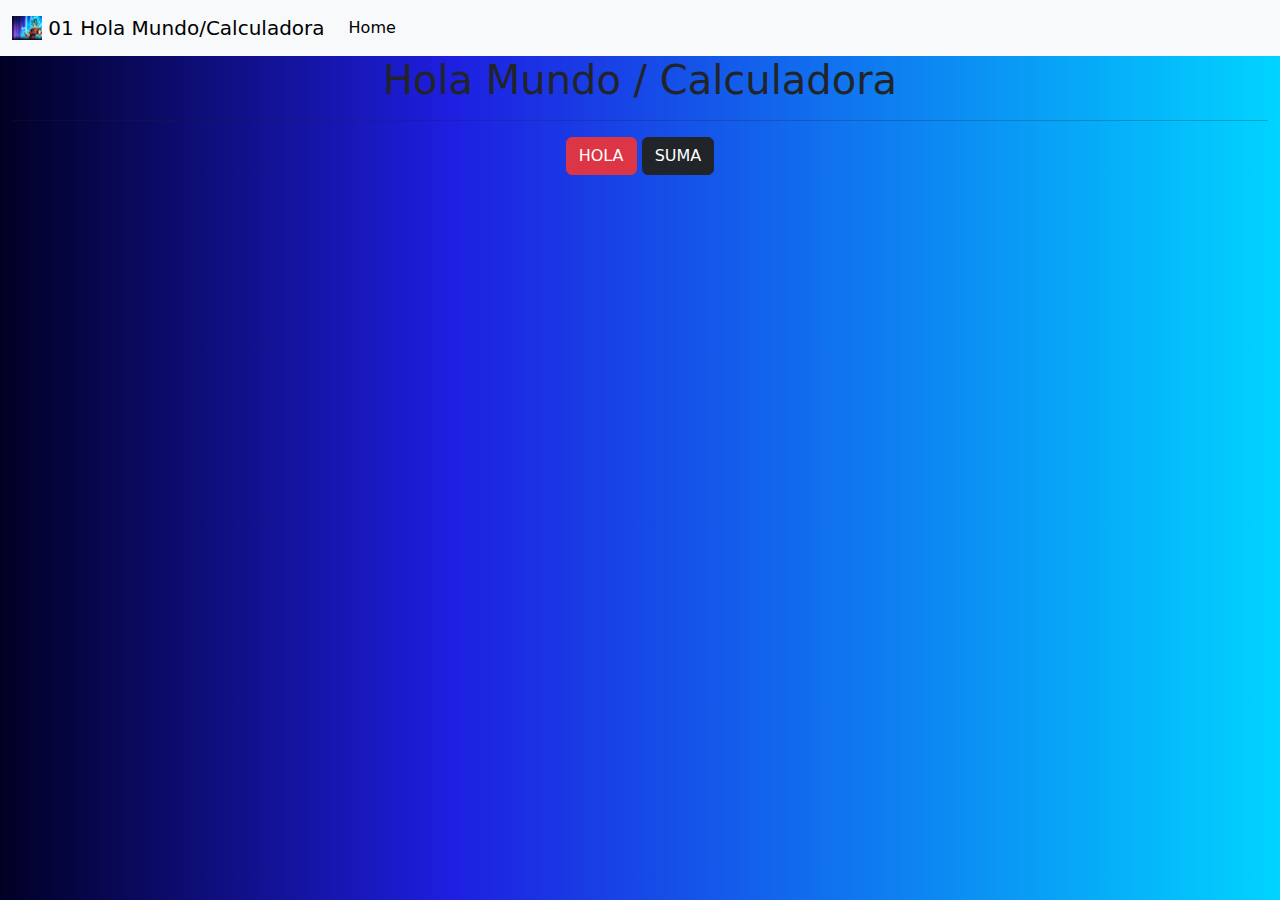
<file: 01 hola/index1.html>
<!DOCTYPE html>
<html lang="en">
<head>
    <meta charset="UTF-8">
    <meta http-equiv="X-UA-Compatible" content="IE=edge">
    <meta name="viewport" content="width=device-width, initial-scale=1.0">
    <link rel="stylesheet"href="estilo.css">

    <link rel="stylesheet" href="../css/bootstrap.min.css">

</head>
<body>
    <nav class="navbar navbar-expand-lg bg-body-tertiary">
        <div class="container-fluid">
            <a class="navbar-brand" href="#">
            <img src="../img/goku blue.jpg" alt="Logo" width="30" height="24" class="d-inline-block align-text-top">
            01 Hola Mundo/Calculadora
            </a>
            <button class="navbar-toggler" type="button" data-bs-toggle="collapse" data-bs-target="#navbarNavAltMarkup" aria-controls="navbarNavAltMarkup" aria-expanded="false" aria-label="Toggle navigation">
                <span class="navbar-toggler-icon"></span>
                </button>
                <div class="collapse navbar-collapse" id="navbarNavAltMarkup">
                    <div class="navbar-nav">
                    <a class="nav-link active" aria-current="page" href="../index.html">Home</a>
                    </div>
                </div>
        </div>
    </nav>
    <div class="container-fluid text-center">
        <h1>Hola Mundo / Calculadora </h1><hr>
    <button onclick="hola()" class="btn btn-danger">HOLA</button>
    <button onclick="suma()" class="btn btn-dark">SUMA</button>

    </div>
    <script src="../js/bootstrap.bundle.min.js"></script>
    <script src="main.js"></script>
</body>
</html>
</file>
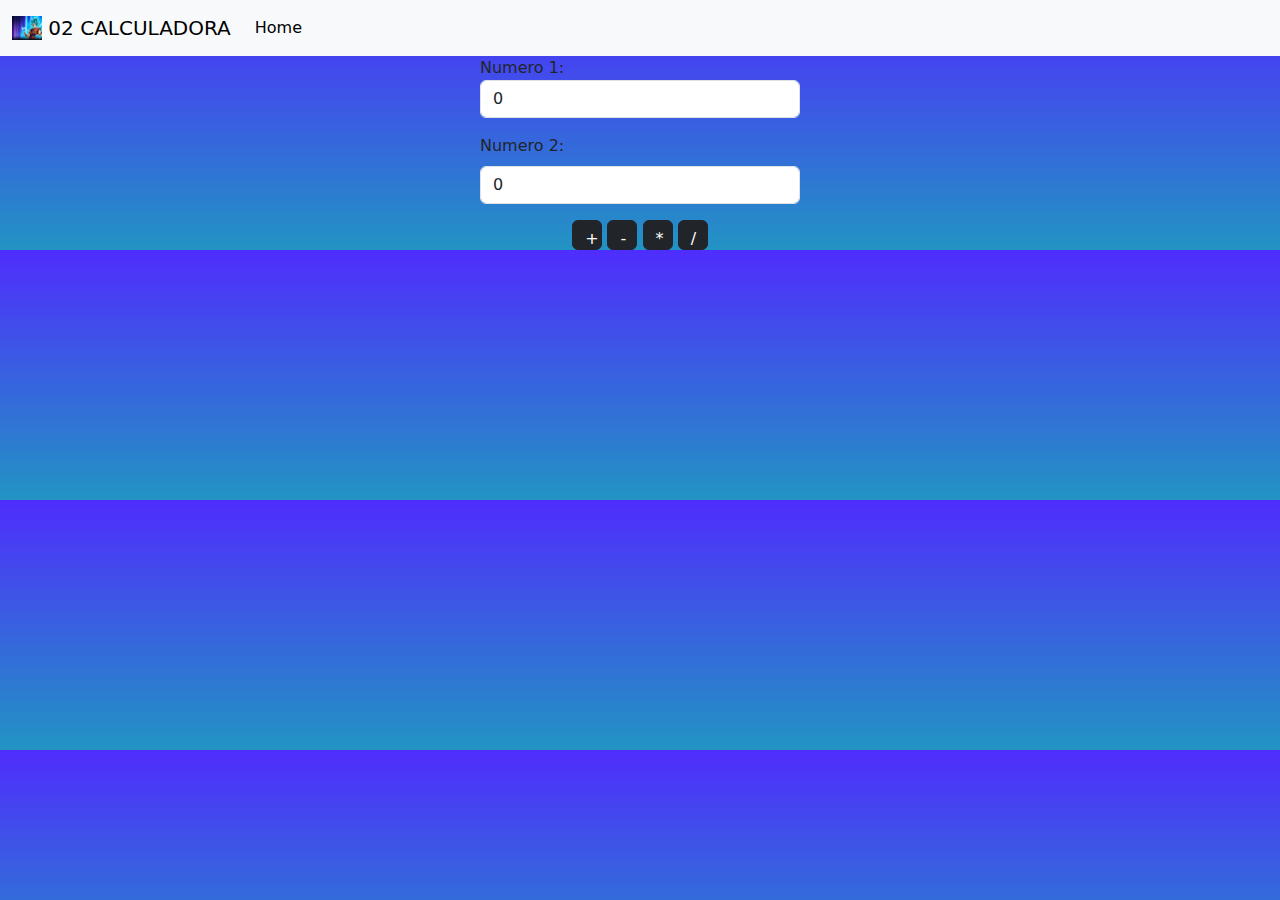
<file: 02 calculadora/index2.html>
<!DOCTYPE html>
<html lang="en">
<head>
    <meta charset="UTF-8">
    <meta http-equiv="X-UA-Compatible" content="IE=edge">
    <meta name="viewport" content="width=device-width, initial-scale=1.0">
    <title>Calculadora</title>
    <link rel="stylesheet"href="estilo.css">
    <link rel="stylesheet" href="../css/bootstrap.min.css">
</head>
<body>
    <nav class="navbar navbar-expand-lg bg-body-tertiary">
        <div class="container-fluid">
            <a class="navbar-brand" href="#">
            <img src="../img/goku blue.jpg" alt="Logo" width="30" height="24" class="d-inline-block align-text-top">
            02 CALCULADORA
            </a>
            <button class="navbar-toggler" type="button" data-bs-toggle="collapse" data-bs-target="#navbarNavAltMarkup" aria-controls="navbarNavAltMarkup" aria-expanded="false" aria-label="Toggle navigation">
                <span class="navbar-toggler-icon"></span>
                </button>
                <div class="collapse navbar-collapse" id="navbarNavAltMarkup">
                    <div class="navbar-nav">
                    <a class="nav-link active" aria-current="page" href="../index.html">Home</a>
                    </div>
                </div>
        </div>
    </nav>

    <div class="w-25 m-auto">
        <div class="mb-3">
            <label lass="form-label">Numero 1:</label>
            <input type="number" class="form-control" id="n1" value="0">
            
        </div>
        <div class="mb-3">
            <label  class="form-label">Numero 2: </label>
            <input type="number" class="form-control" id="n2" value="0">
        </div>
        <div class="text-center">
            <button class="btn btn-dark" onclick="suma()">+</button>
            <button class="btn btn-dark" onclick="resta()">-</button>
            <button class="btn btn-dark" onclick="multi()">*</button>
            <button class="btn btn-dark" onclick="divi()">/</button>
        </div>
    </div>
    <div class="w-25 m-auto text-center" id="res"></div>
    
    <script src="../js/bootstrap.bundle.min.js"></script>
    <script src="app.js"></script>
    
</body>
</html>
</file>
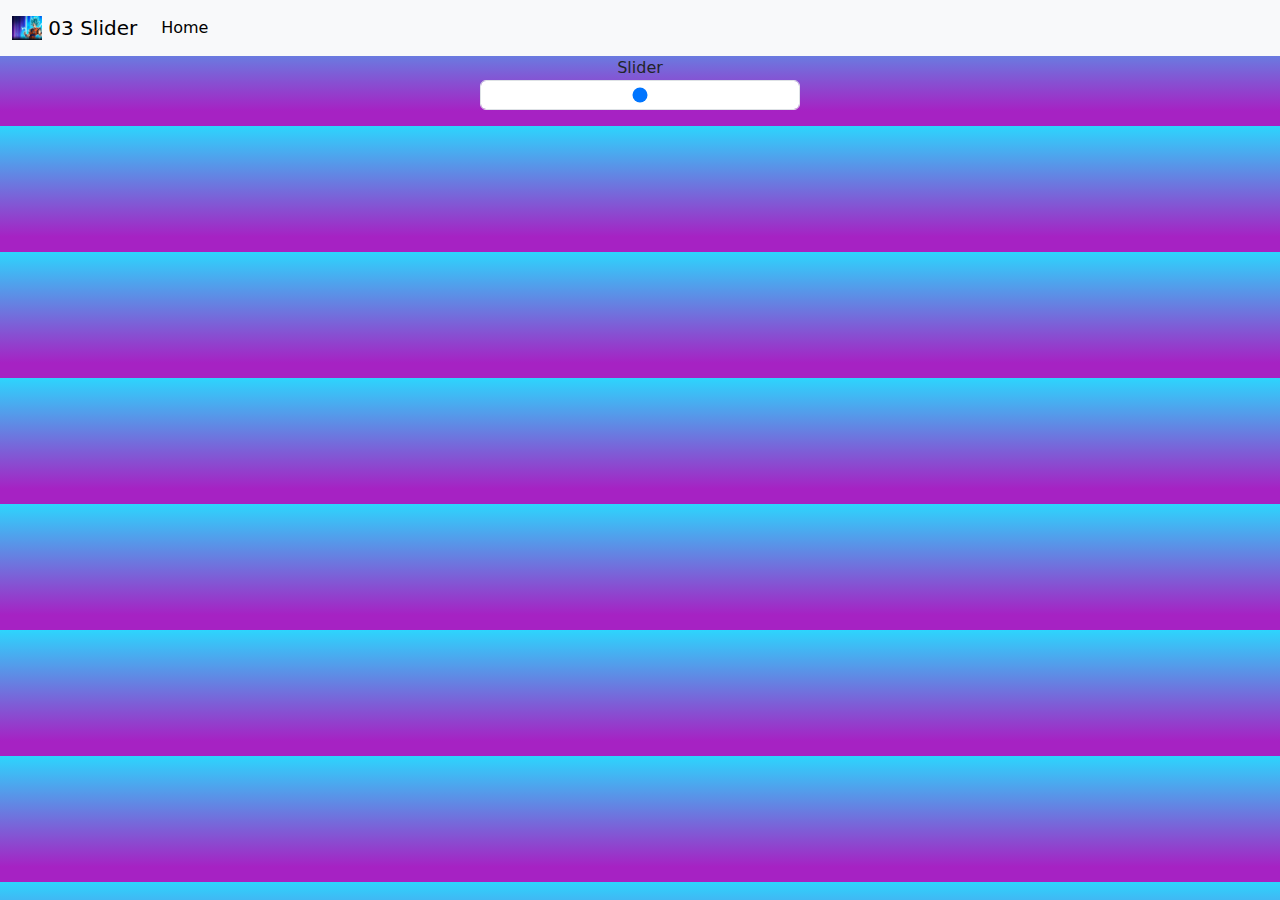
<file: 03 slider/index3.html>
<!DOCTYPE html>
<html lang="en">
<head>
    <meta charset="UTF-8">
    <meta http-equiv="X-UA-Compatible" content="IE=edge">
    <meta name="viewport" content="width=device-width, initial-scale=1.0">
    <title>SLIDER</title>
    <link rel="stylesheet"href="estilo.css">
    <link rel="stylesheet" href="../css/bootstrap.min.css">
</head>
<body>
    <nav class="navbar navbar-expand-lg  bg-body-tertiary">
        <div class="container-fluid">
            <a class="navbar-brand" href="#">
            <img src="../img/goku blue.jpg" alt="Logo" width="30" height="24" class="d-inline-block align-text-top">
            03 Slider
            </a>
            <button class="navbar-toggler" type="button" data-bs-toggle="collapse" data-bs-target="#navbarNavAltMarkup" aria-controls="navbarNavAltMarkup" aria-expanded="false" aria-label="Toggle navigation">
                <span class="navbar-toggler-icon"></span>
                </button>
                <div class="collapse navbar-collapse" id="navbarNavAltMarkup">
                    <div class="navbar-nav">
                    <a class="nav-link active" aria-current="page" href="../index.html">Home</a>
                    </div>
                </div>
        </div>
    </nav>
    <form class="w-25 m-auto">
        <div class="mb-3">
           <center><label lass="form-label">Slider</label></center>
            <input type="range" class="form-control" onchange="cambiar()" id="slider">
            
        </div><div class="w-25 m-auto text-center" id="valor"></div>
    </form>
    <script src="../js/bootstrap.bundle.min.js"></script>
    <script src="app.js"></script>
    
</body>
</html>
</file>
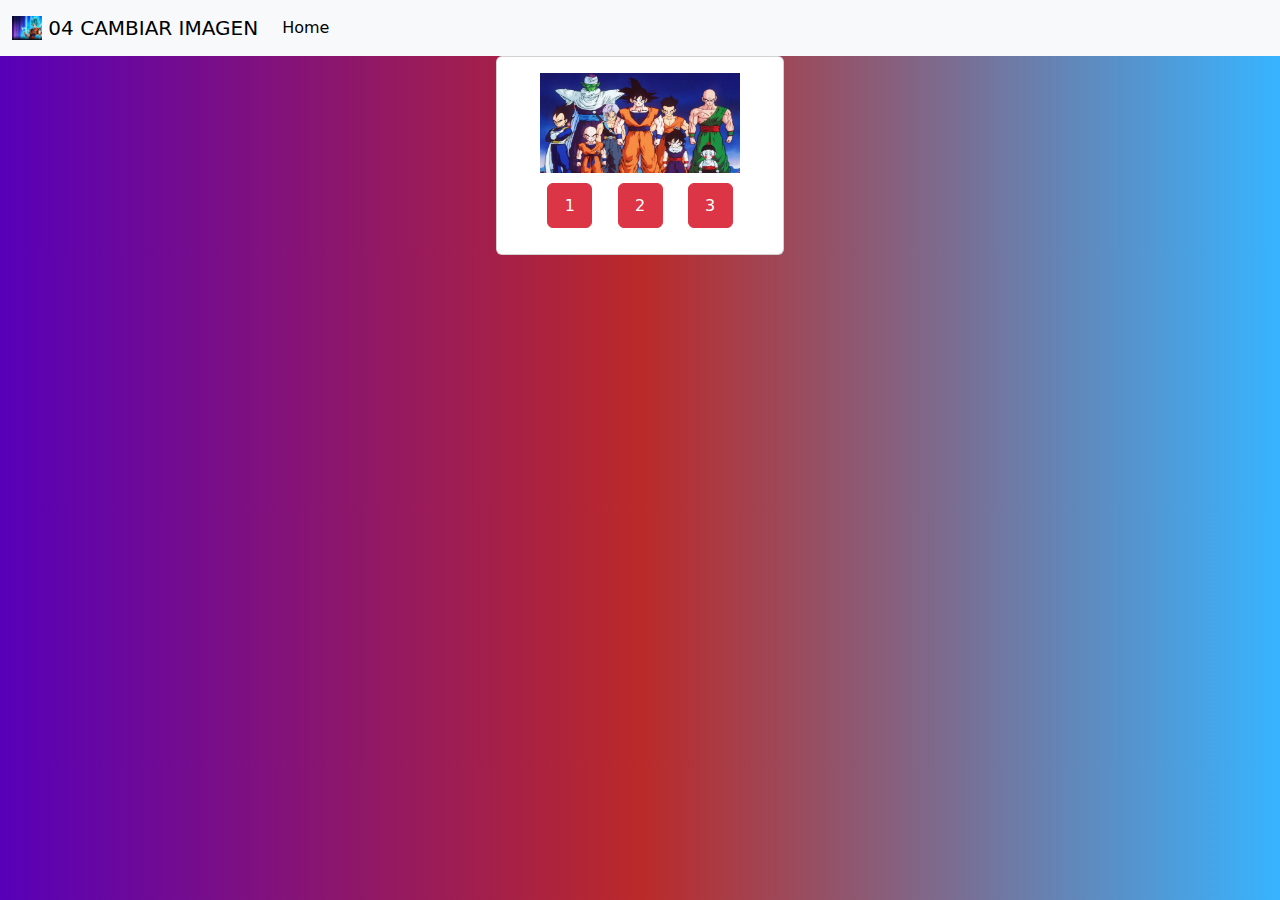
<file: 04 img/index4.html>
<!DOCTYPE html>
<html lang="en">
<head>
    <meta charset="UTF-8">
    <meta http-equiv="X-UA-Compatible" content="IE=edge">
    <meta name="viewport" content="width=device-width, initial-scale=1.0">
    <title>CAMBIAR IMAGEN</title>
    <link rel="stylesheet" href="../css/bootstrap.min.css">
</head>



<head>
  <meta charset="UTF-8">
  <meta name="viewport" content="width=device-width, initial-scale=1">
  <title>img</title>
  <link rel="stylesheet"href="estilo.css">
</head>

<body>

  <nav class="navbar navbar-expand-lg bg-body-tertiary">
    <div class="container-fluid">
        <a class="navbar-brand" href="#">
        <img src="../img/goku blue.jpg" alt="Logo" width="30" height="24" class="d-inline-block align-text-top">
        04 CAMBIAR IMAGEN
        </a>
        <button class="navbar-toggler" type="button" data-bs-toggle="collapse" data-bs-target="#navbarNavAltMarkup" aria-controls="navbarNavAltMarkup" aria-expanded="false" aria-label="Toggle navigation">
            <span class="navbar-toggler-icon"></span>
            </button>
            <div class="collapse navbar-collapse" id="navbarNavAltMarkup">
                <div class="navbar-nav">
                <a class="nav-link active" aria-current="page" href="../index.html">Home</a>
                </div>
            </div>
    </div>
</nav>

<div class="container-fluid">
  <div class="card m-auto" style="width: 18rem;">
      <div class="card-body text-center">

<center>
  <img src="img1.jpg" id="imagen" height="100px" width="200">
  <button class="btn btn-danger" onclick="img1()">1</button>
  <button class="btn btn-danger" onclick="img2()">2</button>
  <button class="btn btn-danger" onclick="img3()">3</button><br>
  
  <script src="app.js"></script>

</div>
</div>
</div> 
<script src="../js/bootstrap.bundle.min.js"></script>
<script src="app.js"></script>

</body>

</html>
</file>
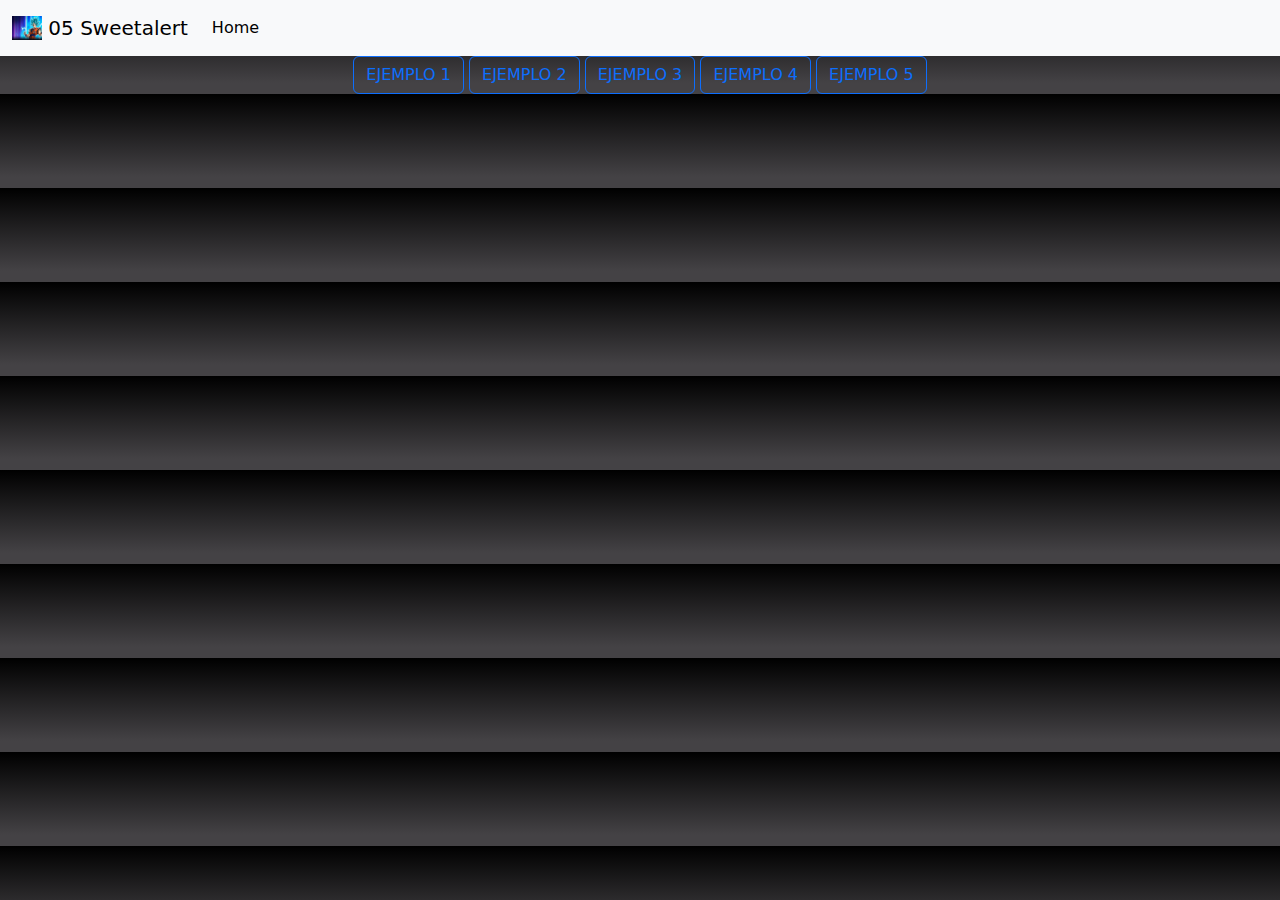
<file: 05 SweetTalert/index5.html>
<!DOCTYPE html>
<html lang="en">
<head>
    <meta charset="UTF-8">
    <meta http-equiv="X-UA-Compatible" content="IE=edge">
    <meta name="viewport" content="width=device-width, initial-scale=1.0">
    <title>Document</title>
    <link rel="stylesheet" href="../05 SweetTalert/estilo.css">
    <link rel="stylesheet" href="../css/bootstrap.min.css">
</head>
<body>
    <nav class="navbar navbar-expand-lg bg-body-tertiary">
        <div class="container-fluid">
            <a class="navbar-brand" href="#">
            <img src="../img/goku blue.jpg" alt="Logo" width="30" height="24" class="d-inline-block align-text-top">
            05 Sweetalert
            </a>
            <button class="navbar-toggler" type="button" data-bs-toggle="collapse" data-bs-target="#navbarNavAltMarkup" aria-controls="navbarNavAltMarkup" aria-expanded="false" aria-label="Toggle navigation">
                <span class="navbar-toggler-icon"></span>
                </button>
                <div class="collapse navbar-collapse" id="navbarNavAltMarkup">
                    <div class="navbar-nav">
                    <a class="nav-link active" aria-current="page" href="../index.html">Home</a>
                    </div>
                </div>
        </div>
    </nav>
    <div class="container-fluid text-center">
        <button onclick="e1()"   class="btn btn-outline-primary">EJEMPLO 1</button>
        <button onclick="e2()"   class="btn btn-outline-primary">EJEMPLO 2</button>
        <button onclick="e3()"   class="btn btn-outline-primary">EJEMPLO 3</button>
        <button onclick="e4()"   class="btn btn-outline-primary">EJEMPLO 4</button>
        <button onclick="e5()"   class="btn btn-outline-primary">EJEMPLO 5</button>
    </div> 
    <script src="sweetalert2.all.min.js"></script>
    <script src="../js/bootstrap.bundle.min.js"></script>
    <script src="app.js"></script>
    
</body>
</html>
</file>
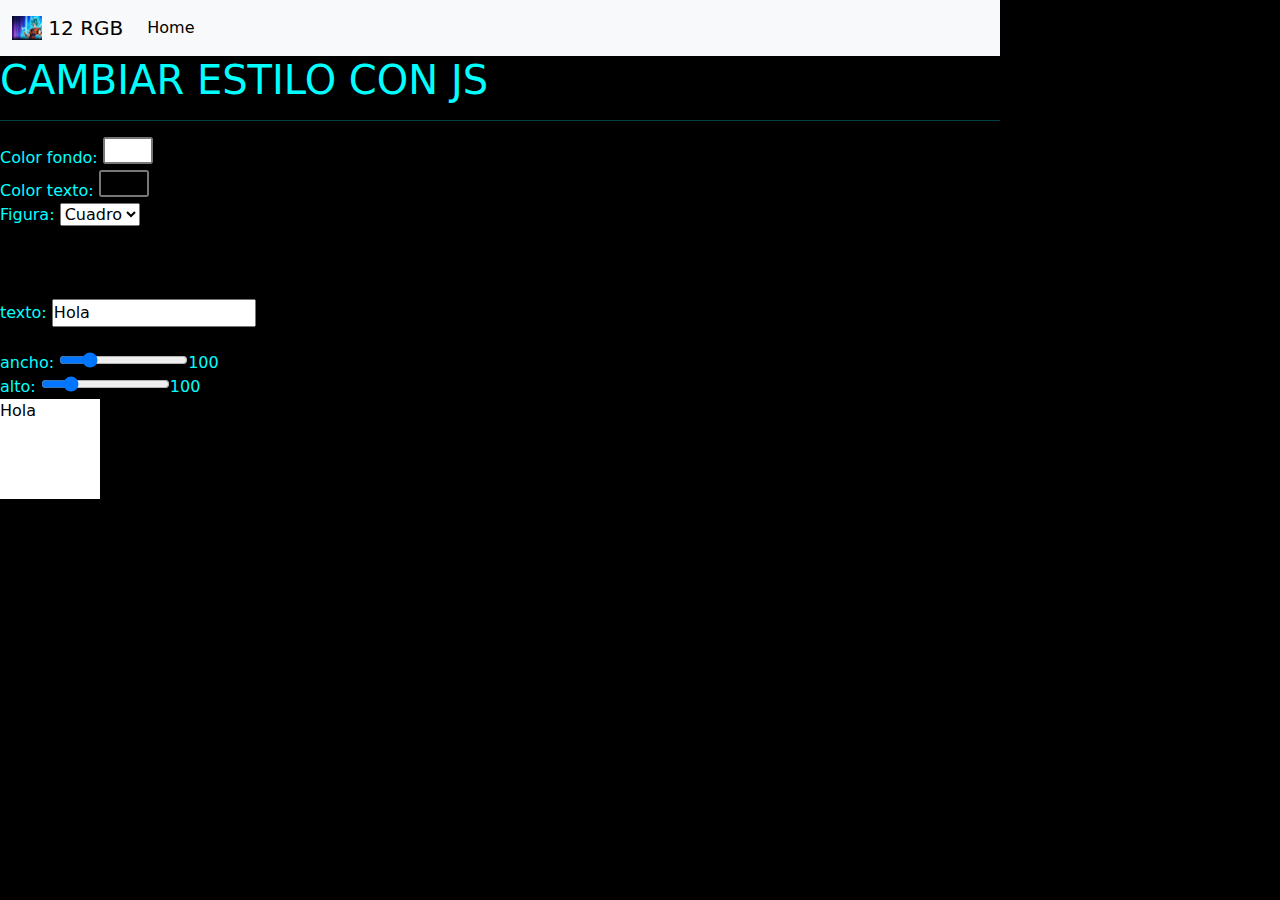
<file: 06 Style/index6.html>
<!DOCTYPE html>
<html lang="en">
<head>
    <meta charset="UTF-8">
    <meta http-equiv="X-UA-Compatible" content="IE=edge">
    <meta name="viewport" content="width=device-width, initial-scale=1.0">
    <link rel="stylesheet" href="../css/bootstrap.min.css">
    <title>Style</title>
    <style>
       *{
    margin: 0px;
    padding: 0px;
}
body{
    background: black;
    color: aqua;
    border-color: darkblue;
    width: 1000px;
    height: 100px;
}
    </style>
</head>
<body onload="cambiar()">

    <nav class="navbar navbar-expand-lg bg-body-tertiary">
        <div class="container-fluid">
            <a class="navbar-brand" href="#">
            <img src="../img/goku blue.jpg" alt="Logo" width="30" height="24" class="d-inline-block align-text-top">
            12 RGB
            </a>
            <button class="navbar-toggler" type="button" data-bs-toggle="collapse" data-bs-target="#navbarNavAltMarkup" aria-controls="navbarNavAltMarkup" aria-expanded="false" aria-label="Toggle navigation">
                <span class="navbar-toggler-icon"></span>
                </button>
                <div class="collapse navbar-collapse" id="navbarNavAltMarkup">
                    <div class="navbar-nav">
                    <a class="nav-link active" aria-current="page" href="../index.html">Home</a>
                    </div>
                </div>
        </div>
    </nav>

    <h1>CAMBIAR ESTILO CON JS</h1><hr>
    Color fondo: <input type="color" id="color" onchange="cambiar()" value="#ffffff"><br>
    Color texto: <input type="color" id="colort" onchange="cambiar()" value="#000000"><br>
    Figura: <select name="figura" id="figura" onchange="cambiar()">
    <option value="1">Cuadro</option>
    <option value="2">Circulo</option>
    </select><br><br><br><br>
    texto:  <input type="text" id="texto" onkeyup="cambiar()" value="Hola"><br><br>
    ancho:  <input type="range" id="ancho" onchange="cambiar()" min="1" max="500" value="100"><span id="vancho">100</span><br>
    alto:  <input type="range" id="alto" onchange="cambiar()" min="1" max="500" value="100"><span id="valto">100</span><br>
    <div id="item">HOLA</div>
    <script src="app6.js"></script>
</body>
</html>
</file>
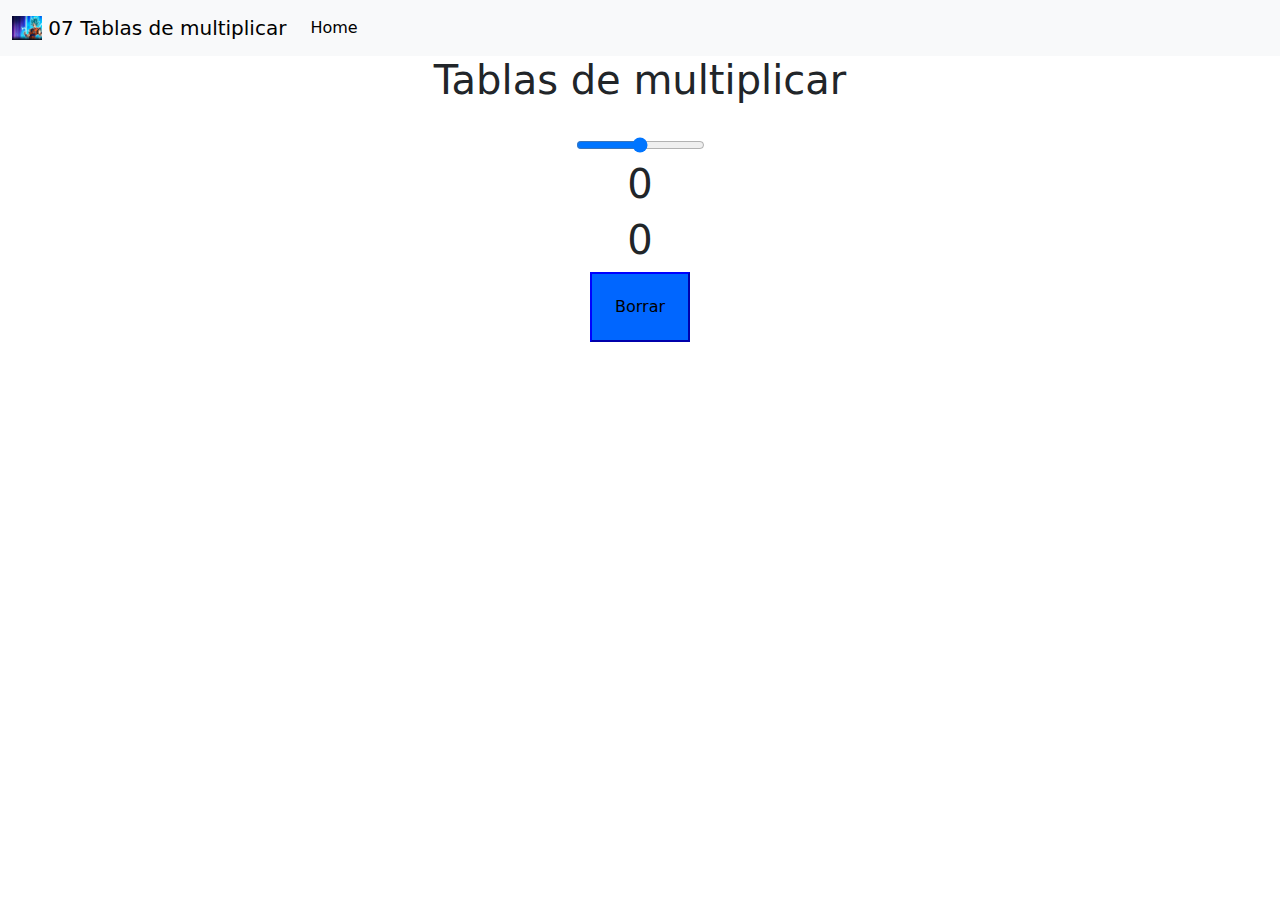
<file: 07 Tablas de multiplicar/index7.html>
<!DOCTYPE html>
<html>

<head>
  <meta charset="UTF-8">
  <meta name="viewport" content="width=device-width, initial-scale=1">
<link rel="stylesheet" href="estilo7.css">
    <link rel="stylesheet" href="../css/bootstrap.min.css">
  <title></title>
</head>

<body>

    <nav class="navbar navbar-expand-lg bg-body-tertiary">
        <div class="container-fluid">
            <a class="navbar-brand" href="#">
            <img src="../img/goku blue.jpg" alt="Logo" width="30" height="24" class="d-inline-block align-text-top">
            07 Tablas de multiplicar
            </a>
            <button class="navbar-toggler" type="button" data-bs-toggle="collapse" data-bs-target="#navbarNavAltMarkup" aria-controls="navbarNavAltMarkup" aria-expanded="false" aria-label="Toggle navigation">
                <span class="navbar-toggler-icon"></span>
                </button>
                <div class="collapse navbar-collapse" id="navbarNavAltMarkup">
                    <div class="navbar-nav">
                    <a class="nav-link active" aria-current="page" href="../index.html">Home</a>
                    </div>
                </div>
        </div>
    </nav>

<center><h1>Tablas de multiplicar</h1><br></center>

<Center><input type="range" onchange="valor()" min="0" max="100" value="50" id="n"><br>
<h1 id="vn">0</h1>
<h1 id="res">0</h1></Center>

<center><button onclick="borrar()">Borrar</button></center>

<script src="app7.js"></script>
</body>

</body>

</html>
</file>
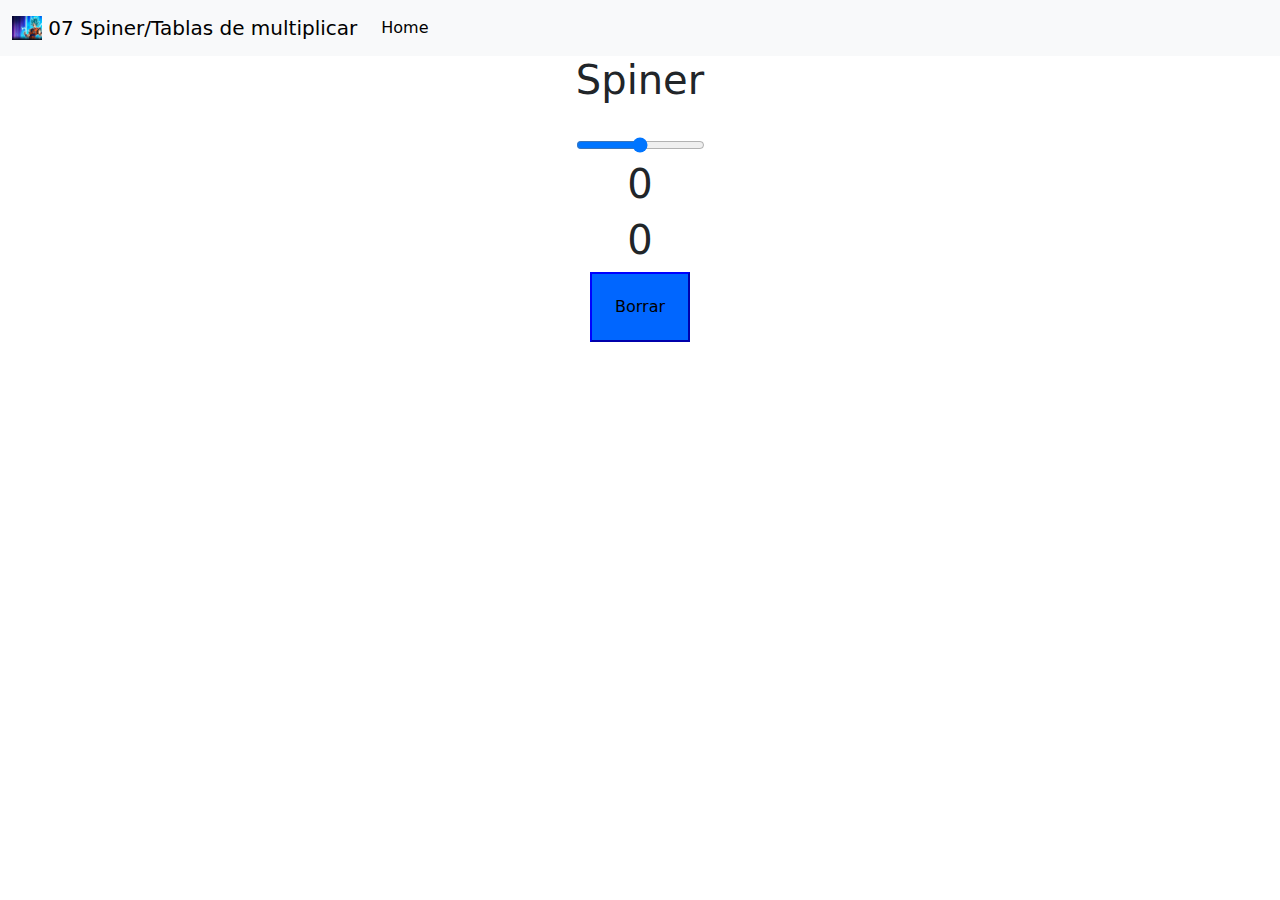
<file: 08 Spinner/index8.html>
<!DOCTYPE html>
<html>

<head>
  <meta charset="UTF-8">
  <meta name="viewport" content="width=device-width, initial-scale=1">
<link rel="stylesheet" href="estilo8.css">
    <link rel="stylesheet" href="../css/bootstrap.min.css">
  <title></title>
</head>

<body>

    <nav class="navbar navbar-expand-lg bg-body-tertiary">
        <div class="container-fluid">
            <a class="navbar-brand" href="#">
            <img src="../img/goku blue.jpg" alt="Logo" width="30" height="24" class="d-inline-block align-text-top">
            07 Spiner/Tablas de multiplicar
            </a>
            <button class="navbar-toggler" type="button" data-bs-toggle="collapse" data-bs-target="#navbarNavAltMarkup" aria-controls="navbarNavAltMarkup" aria-expanded="false" aria-label="Toggle navigation">
                <span class="navbar-toggler-icon"></span>
                </button>
                <div class="collapse navbar-collapse" id="navbarNavAltMarkup">
                    <div class="navbar-nav">
                    <a class="nav-link active" aria-current="page" href="../index.html">Home</a>
                    </div>
                </div>
        </div>
    </nav>

<center><h1>Spiner</h1><br></center>

<Center><input type="range" onchange="valor()" min="0" max="100" value="50" id="n"><br>
<h1 id="vn">0</h1>
<h1 id="res">0</h1></Center>

<center><button onclick="borrar()">Borrar</button></center>

<script src="app8.js"></script>
</body>

</body>

</html>
</file>
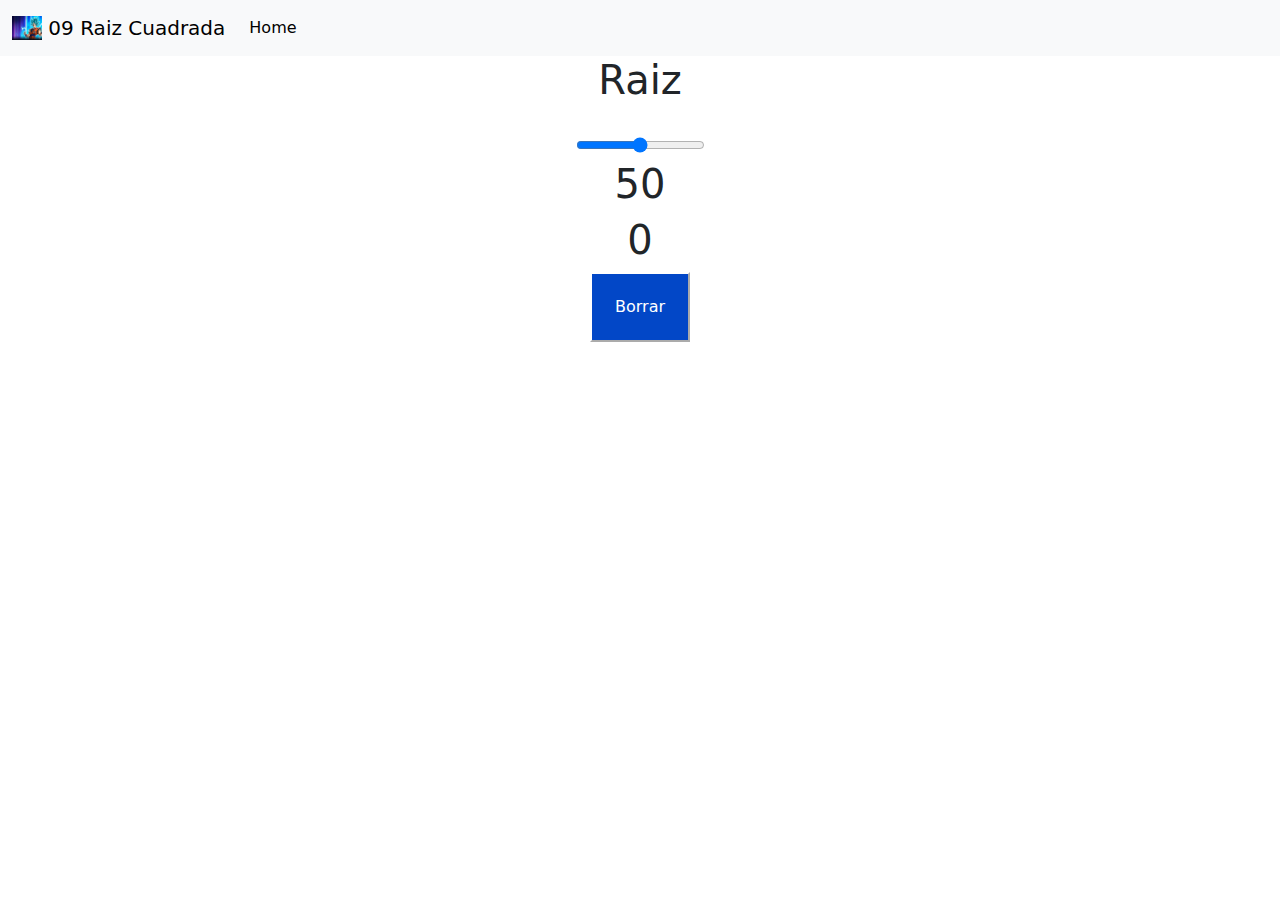
<file: 09 Raiz/index9.html>
<!DOCTYPE html>
<html>

<head>
  <meta charset="UTF-8">
  <meta name="viewport" content="width=device-width, initial-scale=1">
  <link rel="stylesheet" href="estilo9.css">
  <link rel="stylesheet" href="../css/bootstrap.min.css">
  <title>Raiz Cuadrada</title>
</head>

<body>

    <nav class="navbar navbar-expand-lg bg-body-tertiary">
        <div class="container-fluid">
            <a class="navbar-brand" href="#">
            <img src="../img/goku blue.jpg" alt="Logo" width="30" height="24" class="d-inline-block align-text-top">
            09 Raiz Cuadrada
            </a>
            <button class="navbar-toggler" type="button" data-bs-toggle="collapse" data-bs-target="#navbarNavAltMarkup" aria-controls="navbarNavAltMarkup" aria-expanded="false" aria-label="Toggle navigation">
                <span class="navbar-toggler-icon"></span>
                </button>
                <div class="collapse navbar-collapse" id="navbarNavAltMarkup">
                    <div class="navbar-nav">
                    <a class="nav-link active" aria-current="page" href="../index.html">Home</a>
                    </div>
                </div>
        </div>
    </nav>

<center><h1>Raiz</h1><br></center>

<Center><input type="range" onchange="valor()" min="0" max="100" value="50" id="n"><br>
<h1 id="vn">50</h1>
<h1 id="res">0</h1></Center>

<center><button onclick="borrar()">Borrar</button></center>

<script src="app9.js"></script>
</body>

</body>

</html>
</file>
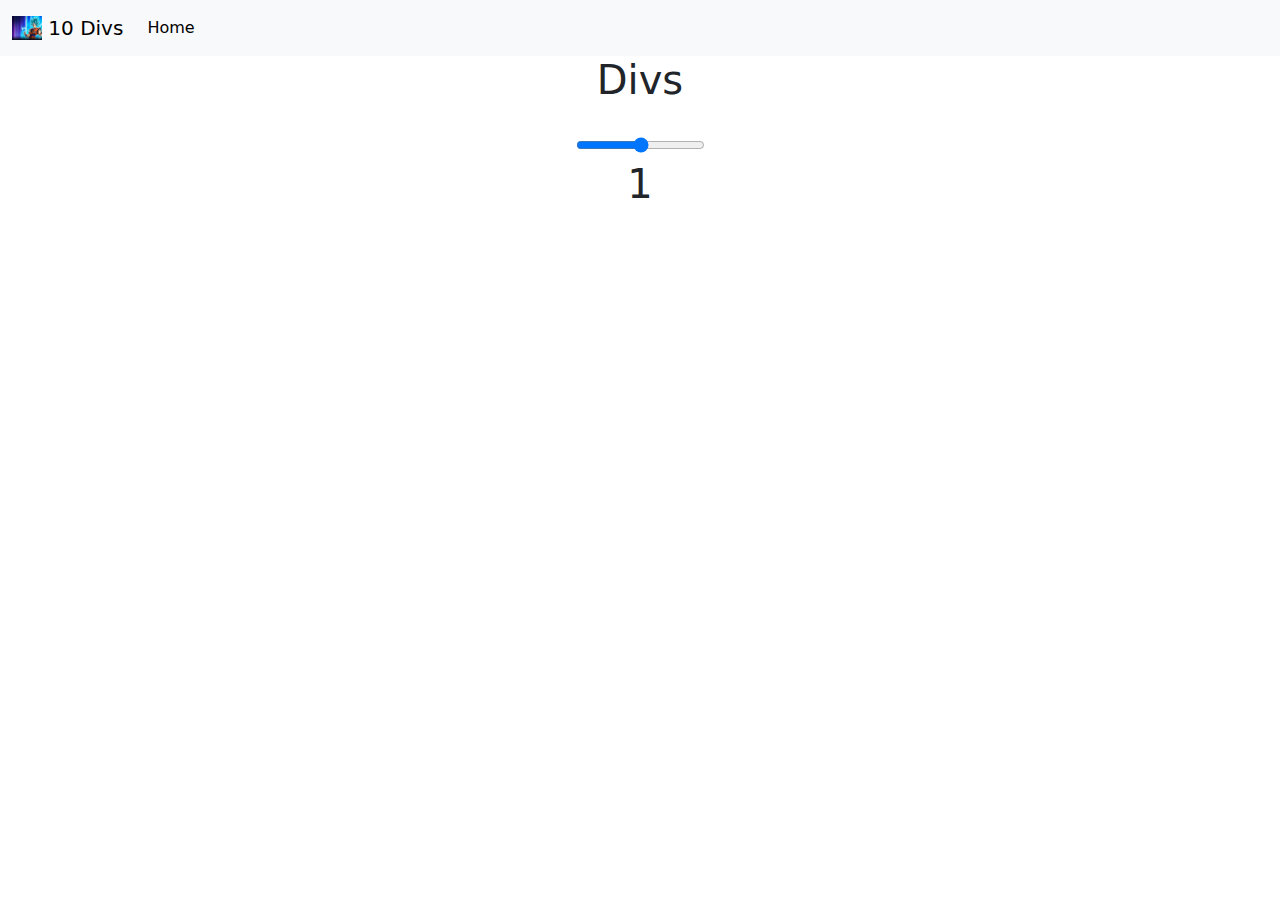
<file: 10 Divs/index10.html>
<!DOCTYPE html>
<html>

<head>
  <meta charset="UTF-8">
  <meta name="viewport" content="width=device-width, initial-scale=1">
<link rel="stylesheet" href="estilo10.css">
<link rel="stylesheet" href="../css/bootstrap.min.css">

  <title></title>
</head>

<body>

    <nav class="navbar navbar-expand-lg bg-body-tertiary">
        <div class="container-fluid">
            <a class="navbar-brand" href="#">
            <img src="../img/goku blue.jpg" alt="Logo" width="30" height="24" class="d-inline-block align-text-top">
            10 Divs
            </a>
            <button class="navbar-toggler" type="button" data-bs-toggle="collapse" data-bs-target="#navbarNavAltMarkup" aria-controls="navbarNavAltMarkup" aria-expanded="false" aria-label="Toggle navigation">
                <span class="navbar-toggler-icon"></span>
                </button>
                <div class="collapse navbar-collapse" id="navbarNavAltMarkup">
                    <div class="navbar-nav">
                    <a class="nav-link active" aria-current="page" href="../index.html">Home</a>
                    </div>
                </div>
        </div>
    </nav>

<center><h1>Divs</h1><br></center>

<Center><input type="range" name="valor" min="1" max="100" id="valor"><br>
<h1 id="v">1</h1>
<h1 id="res"></h1></Center>

<div id="cajita"></div>
<script src="app10.js"></script>
</body>

</body>

</html>
</file>
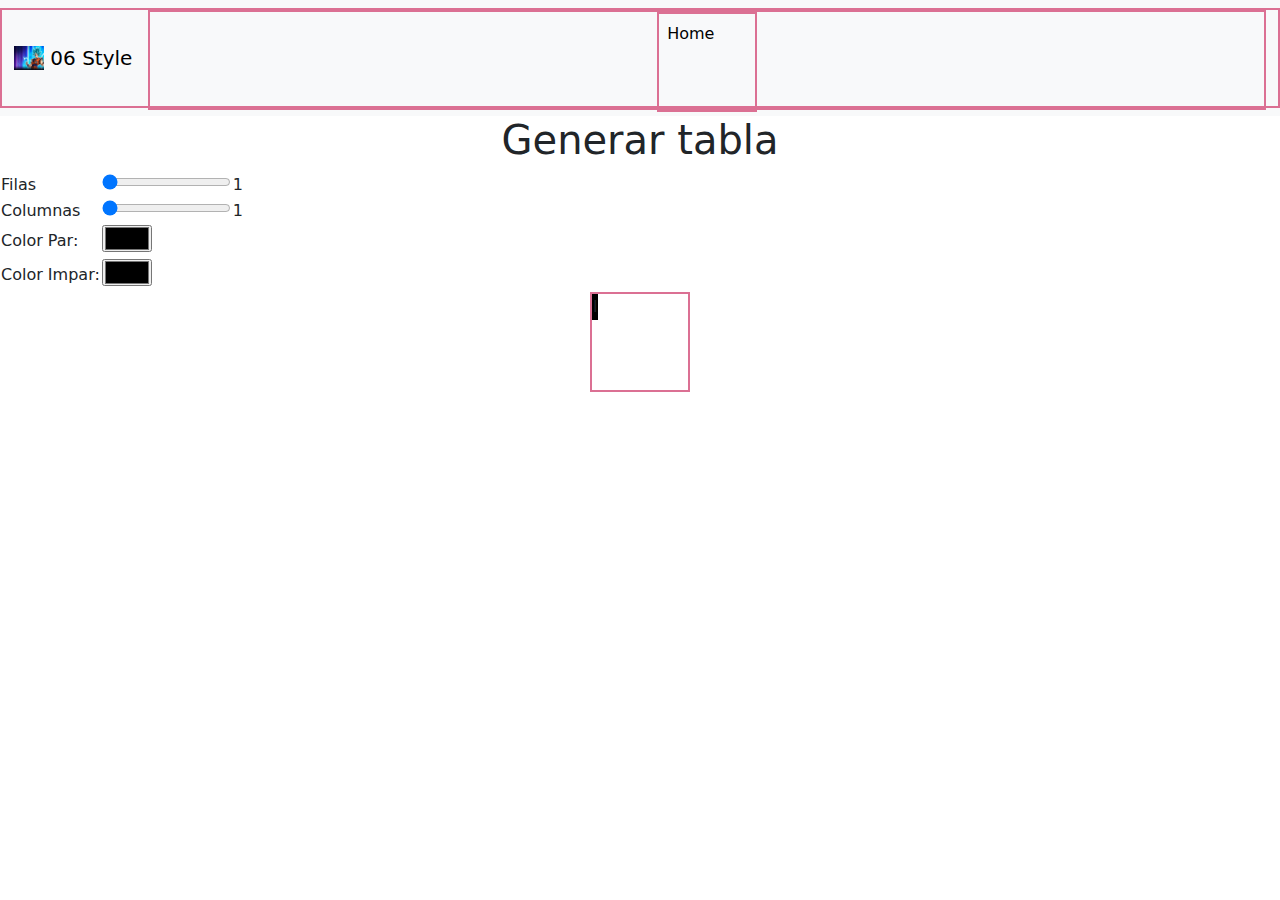
<file: 11 Generar/index11.html>
<!DOCTYPE html>
<html lang="en">
<head>
    <meta charset="UTF-8">
    <meta http-equiv="X-UA-Compatible" content="IE=edge">
    <meta name="viewport" content="width=device-width, initial-scale=1.0">
    <link rel="stylesheet" href="estilo11.css">
    <link rel="stylesheet" href="../css/bootstrap.min.css">
    <title>Generar</title>
</head>

<body onload="generar()">

  <nav class="navbar navbar-expand-lg bg-body-tertiary">
    <div class="container-fluid">
        <a class="navbar-brand" href="#">
        <img src="../img/goku blue.jpg" alt="Logo" width="30" height="24" class="d-inline-block align-text-top">
        06 Style
        </a>
        <button class="navbar-toggler" type="button" data-bs-toggle="collapse" data-bs-target="#navbarNavAltMarkup" aria-controls="navbarNavAltMarkup" aria-expanded="false" aria-label="Toggle navigation">
            <span class="navbar-toggler-icon"></span>
            </button>
            <div class="collapse navbar-collapse" id="navbarNavAltMarkup">
                <div class="navbar-nav">
                <a class="nav-link active" aria-current="page" href="../index.html">Home</a>
                </div>
            </div>
    </div>
</nav>

<center><h1>Generar tabla</h1><h></center>

<table>
  <tr>
    <td>Filas</td>
    <td><input type="range" id="fil"   min="1" max="100" value="1"></td>
    <td><span id="vf">1</span></td>
  </tr>
  
  <tr>
    <td>Columnas</td>
    <td><input type="range" id="col" 
    min="1" max="100" value="1"></td>
    <td><span id="vc">1</span></td>
  </tr>
  
  <tr>
    <td>Color Par:</td>
    <td><input type="color" id="cp"></td>
    <td></td>
  </tr>
  
  <tr>
    <td>Color Impar:</td>
    <td><input type="Color" id="ci"></td>
    <td></td>
  </tr>
</table>

<div id="res"></div>
<script src="app11.js"></script></body>

</html>
</file>
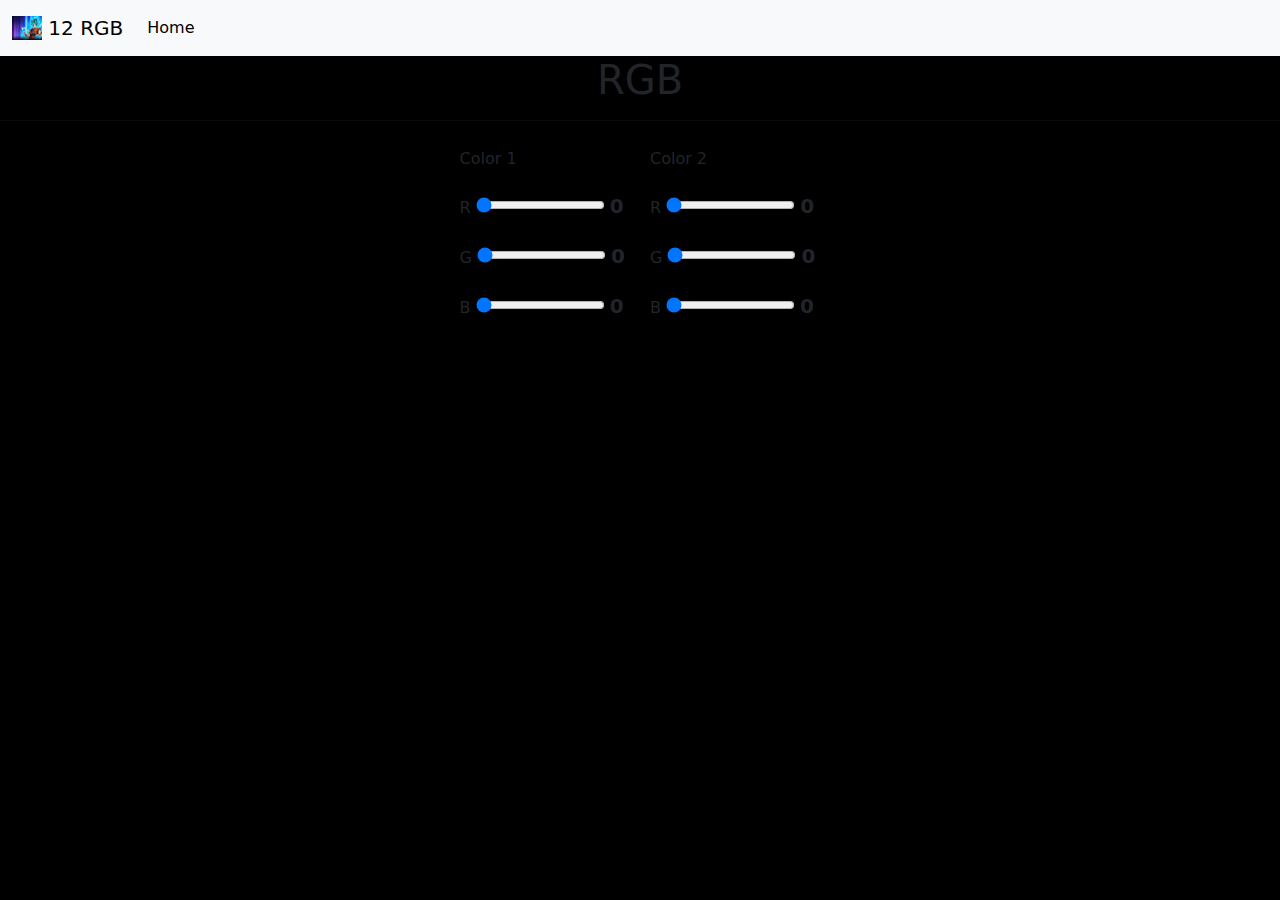
<file: 12 RGB/index12.html>
<!DOCTYPE html>
<html lang="en">
<head>
    <meta charset="UTF-8">
    <meta http-equiv="X-UA-Compatible" content="IE=edge">
    <meta name="viewport" content="width=device-width, initial-scale=1.0">
    <link rel="stylesheet" href="estilo.css">
    <link rel="stylesheet" href="../05 SweetTalert/estilo.css">
    <link rel="stylesheet" href="../css/bootstrap.min.css">
    <title>RGB</title>
</head>
<body id="body" onload="cambiarFondo()">

    <nav class="navbar navbar-expand-lg bg-body-tertiary">
        <div class="container-fluid">
            <a class="navbar-brand" href="#">
            <img src="../img/goku blue.jpg" alt="Logo" width="30" height="24" class="d-inline-block align-text-top">
            12 RGB
            </a>
            <button class="navbar-toggler" type="button" data-bs-toggle="collapse" data-bs-target="#navbarNavAltMarkup" aria-controls="navbarNavAltMarkup" aria-expanded="false" aria-label="Toggle navigation">
                <span class="navbar-toggler-icon"></span>
                </button>
                <div class="collapse navbar-collapse" id="navbarNavAltMarkup">
                    <div class="navbar-nav">
                    <a class="nav-link active" aria-current="page" href="../index.html">Home</a>
                    </div>
                </div>
        </div>
    </nav>


    <center><h1>RGB</h1><hr></center>
    <table>
        <tr>
            <td>Color 1</td>
            <td>Color 2</td>
        </tr>
        <tr>
            <td>R <input type="range" id="r1" value="0" min="0" max="255"><span id="vr1">0</span></td>
            <td>R <input type="range" id="r2" value="0" min="0" max="255"><span id="vr2">0</span></td>
        </tr>

        <tr>
            <td>G <input type="range" id="g1" value="0" min="0" max="255"><span id="vg1">0</span></td>
            <td>G <input type="range" id="g2" value="0" min="0" max="255"><span id="vg2">0</span></td>
        </tr>

        <tr>
            <td>B <input type="range" id="b1" value="0" min="0" max="255"><span id="vb1">0</span></td>
            <td>B <input type="range" id="b2" value="0" min="0" max="255"><span id="vb2">0</span></td>
        </tr>
        </tr>
<tr>
    <td id="c1"></td>
    <td id="c2"></td>
</tr>
        

    </table>
<script src="app.js"></script>
</body>
</html>
</file>
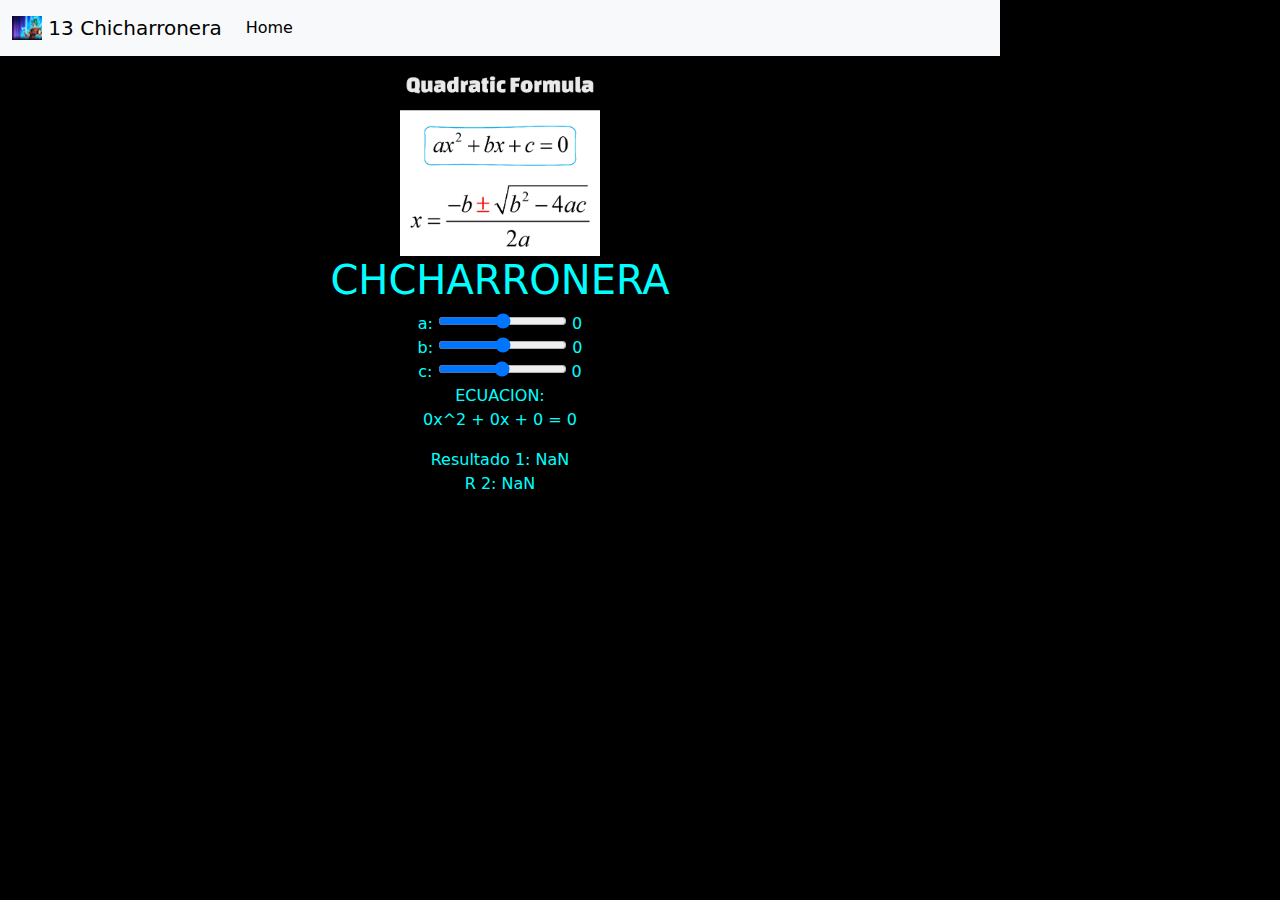
<file: 13 Chicha/index13.html>
<!DOCTYPE html>
<html lang="en">
<head>
    <meta charset="UTF-8">
    <meta http-equiv="X-UA-Compatible" content="IE=edge">
    <meta name="viewport" content="width=device-width, initial-scale=1.0">
    <link rel="stylesheet" href="../css/bootstrap.min.css">
    <link rel="stylesheet" href="estilo13.css">
    <title>Document</title>
</head>
<body onload="update();">
    
    <nav class="navbar navbar-expand-lg bg-body-tertiary">
        <div class="container-fluid">
            <a class="navbar-brand" href="#">
            <img src="../img/goku blue.jpg" alt="Logo" width="30" height="24" class="d-inline-block align-text-top">
            13 Chicharronera
            </a>
            <button class="navbar-toggler" type="button" data-bs-toggle="collapse" data-bs-target="#navbarNavAltMarkup" aria-controls="navbarNavAltMarkup" aria-expanded="false" aria-label="Toggle navigation">
                <span class="navbar-toggler-icon"></span>
                </button>
                <div class="collapse navbar-collapse" id="navbarNavAltMarkup">
                    <div class="navbar-nav">
                    <a class="nav-link active" aria-current="page" href="../index.html">Home</a>
                    </div>
                </div>
        </div>
    </nav>

    <center>
        <img src="13.jpg" alt="Imagen" height="200" width="200">
        <h1>CHCHARRONERA</h1>
    
    
        <label>a:</label>
        <input type="range" id="a" min="-10" max="10" value="0" oninput="update()">
        <label id="aLabel"></label>
        <br>
        <label>b:</label>
        <input type="range" id="b" min="-10" max="10" value="0" oninput="update()">
        <label id="bLabel"></label>
        <br>
        <label>c:</label>
        <input type="range" id="c" min="-10" max="10" value="0" oninput="update()">
        <label id="cLabel"></label>
        <br>
        <label>ECUACION:</label>
        <p id="ecuacion">0x^2 + 0x + 0 = 0</p>
        <label>Resultado 1:</label>
        <label id="resultado1">0</label>
        <br>
        <label>R 2:</label>
        <label id="resultado2">0</label>

<script src="app13.js"></script>
</body>
</html>
</file>
<file: 01 hola/estilo.css>
body{
    background: rgb(1,0,36);
background: linear-gradient(90deg, rgba(1,0,36,1) 0%, rgba(30,30,224,1) 35%, rgba(0,212,255,1) 100%);
}
</file>
<file: 02 calculadora/estilo.css>
*{
  margin:0px;
  padding: 0px;
}
body{
  background: rgb(34,148,195);
  background: linear-gradient(0deg, rgba(34,148,195,1) 0%, rgba(79,45,253,1) 100%);
}
  button{
  width: 30px;
  height: 30px;
  margin: 10px;
  }
</file>
<file: 03 slider/estilo.css>
body{
    background: rgb(166,34,195);
    background: linear-gradient(0deg, rgba(166,34,195,1) 12%, rgba(45,213,253,1) 100%);
  }
</file>
<file: 04 img/estilo.css>
body{
    background: rgb(87,0,185);
background: linear-gradient(90deg, rgba(87,0,185,1) 0%, rgba(187,41,41,1) 50%, rgba(55,180,255,1) 100%);
   
  }
  button{
    width: 45px;
    height: 45px;
    margin:10px;
  }
</file>
<file: 05 SweetTalert/estilo.css>
body{
    background: rgb(68,66,69);
    background: linear-gradient(0deg, rgba(68,66,69,1) 12%, rgba(0,0,0,1) 100%);
}
</file>
<file: 07 Tablas de multiplicar/estilo7.css>
*{
    margin:0px;
    padding:0px;
    }
    body{
    font-size:50px;
    background: rgb(226, 6, 6);
    color: Black;
    
    }
    button{
      background: rgb(0, 102, 255);
      color: black;
      border-color: blue;
      width: 100px;
      height: 70px;
    }
</file>
<file: 08 Spinner/estilo8.css>
*{
  margin:0px;
  padding:0px;
  }
  body{
  font-size:50px;
  background: rgb(226, 6, 6);
  color: Black;
  
  }
  button{
    background: rgb(0, 102, 255);
    color: black;
    border-color: blue;
    width: 100px;
    height: 70px;
  }
</file>
<file: 09 Raiz/estilo9.css>
*{
    margin:0px;
    padding:0px;
    }
    body{
    font-size:50px;
    background: blueviolet;
    color: rgb(0, 0, 0);
    
    }
    button{
      background: rgb(2, 71, 199);
      color: rgb(255, 255, 255);
      border-color: rgb(255, 255, 255);
      width: 100px;
      height: 70px;
    }
</file>
<file: 10 Divs/estilo10.css>
*{
    margin:0px;
    padding:0px;
    }
    divs#res{
      width: 300px;
      height: 300px;
      background: skyblue;
    }
    .cajita{
      background: darkred;
      display: inline-block;
      margin: 5px;
    }
</file>
<file: 11 Generar/estilo11.css>
*{
    transition: 2s ease all;
}
body{
    text-align: center;
    background: blueviolet;
    color: black;
}
div{
width: 100px;
height: 100px;
display: block;
border: 2px solid palevioletred;
margin: auto;
}
</file>
<file: 12 RGB/estilo.css>
*{
margin: 0;
padding: 0;
}

body{
    text-align: center;
}
table{
    margin: 10px auto;
}
td{
    padding: 10px;
}
span{
    font-size: 20px;
    font-weight: bold;
    margin: 5px;
}
</file>
<file: 13 Chicha/estilo13.css>
*{
    margin: 0px;
    padding: 0px;
}
body{
    background: black;
    color: aqua;
    border-color: darkblue;
    width: 1000px;
    height: 100px;
}
</file>
